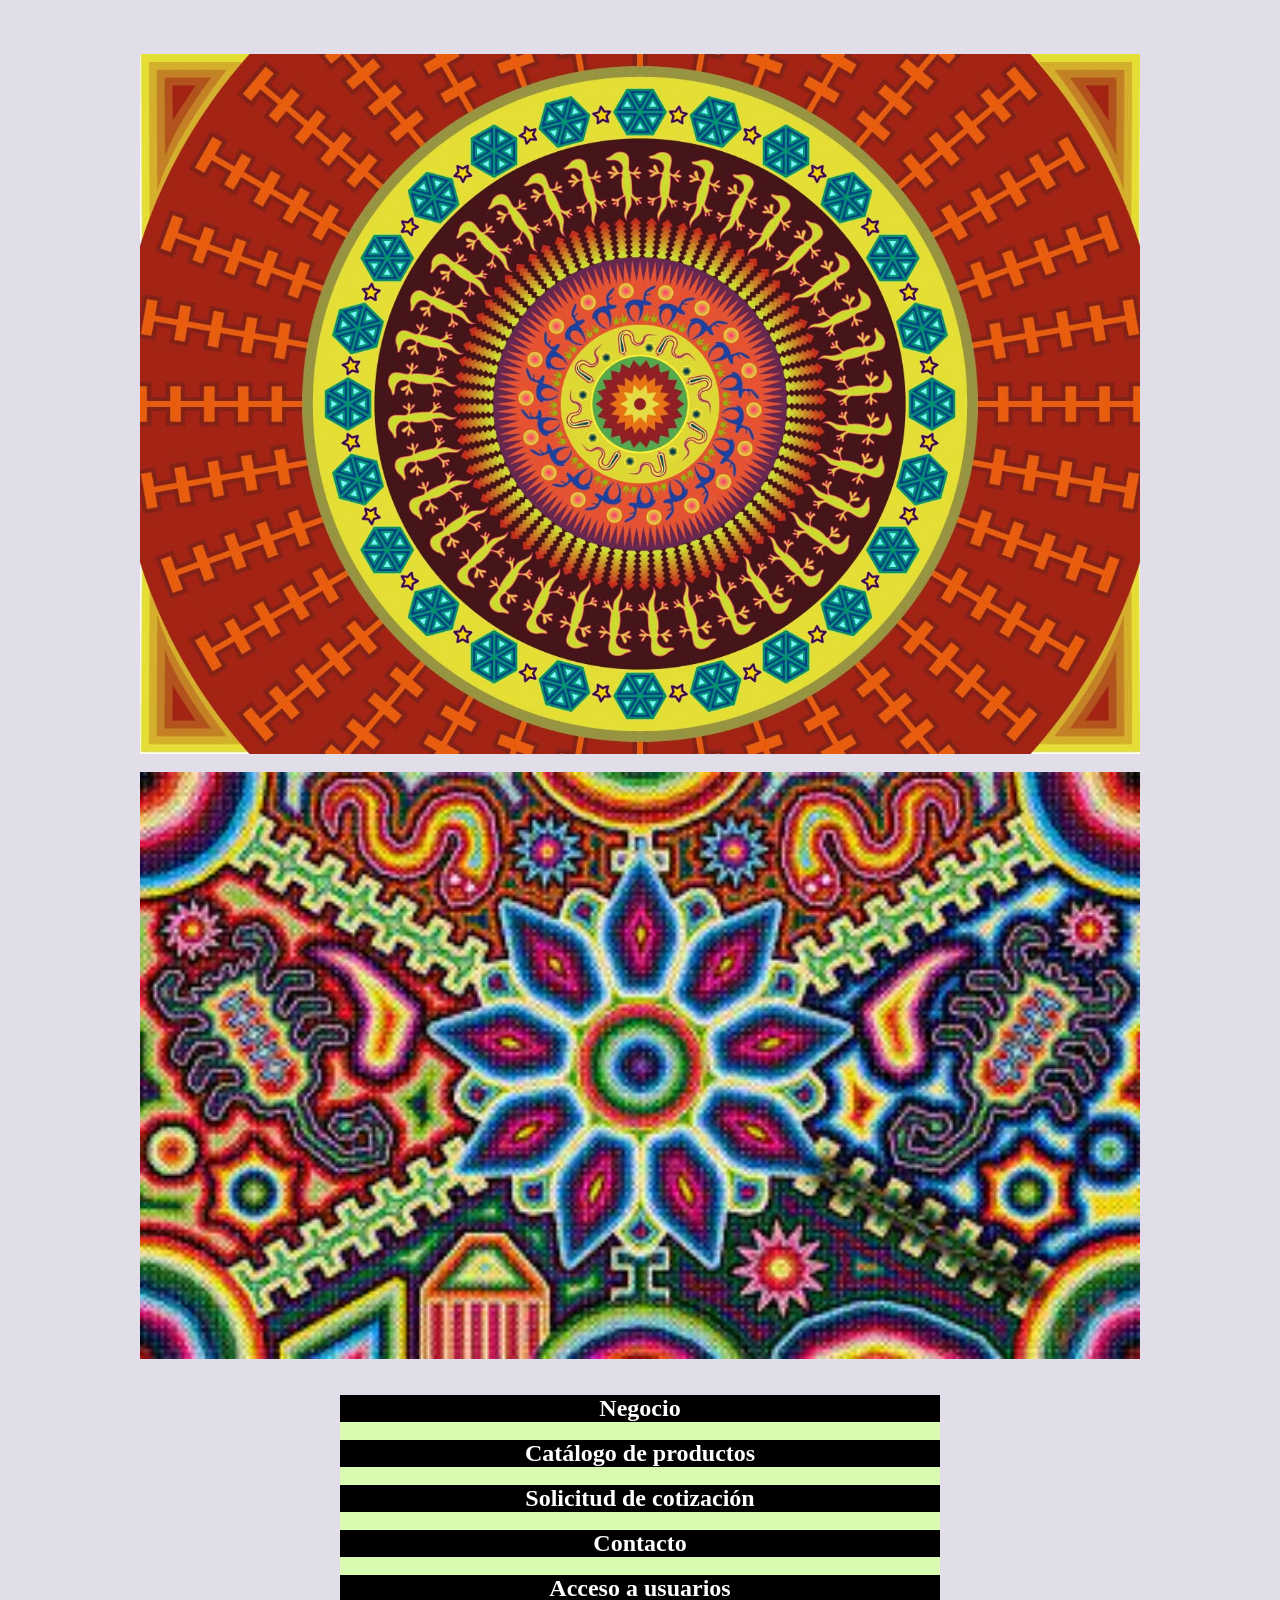
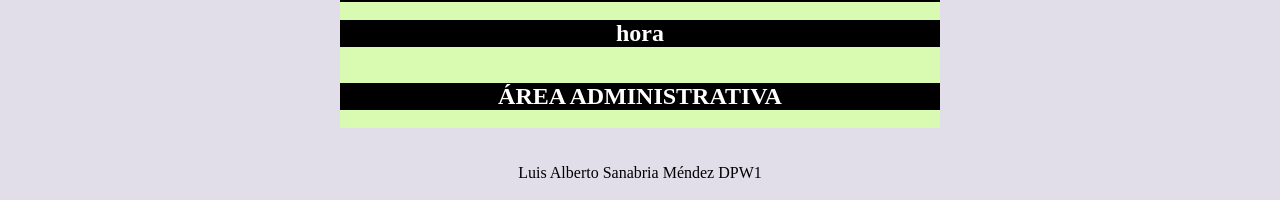
<file: index.html>
<!DOCTYPE html>
<html lang="en">
<head>
    <meta charset="UTF-8">
    <meta http-equiv="X-UA-Compatible" content="IE=edge">
    <meta name="viewport" content="width=device-width, initial-scale=1.0">
    <title>Document</title>
    <link rel="stylesheet" href="assets_estilos/style.css"/>

</head>

<body>
<br>
<br>
<br>

<img src="assets_imagenes/fon3.jpg" eight="1000" width="1000"> 
<br>
<img src="assets_imagenes/fon6.jpg" eight="1000" width="1000">
<br>
<br>


<!--seccion donde se implementa el comienzo del menú-->
    <section id="header">
        
        <ul class ="menu">
            <li><a href="Negocio.html"><h2>Negocio</h2></a></li>
          
         <br>
      <!--implementación del menú de catálogos --> 
    <div id="cat">
            <li><a href="Catalogo.php"><h2>Catálogo de productos</h2></a></li>
        
         

        <!--implementación del menú de las solicitudes de cotización-->
     <div id="solic">
        <br>
            <li><a href="SolicitudCotizacion.php"><h2>Solicitud de cotización</h2></a></li>
            <br>
              <!--menú de contacto  -->   
            <li><a href="Contacto.html"><h2>Contacto</h2></a></li>
            <br>
         
             
      
            <li><a href="ACCESO2.html"><h2>Acceso a usuarios</h2></a></li>
<br>
              
<li><a href="mostrarhora.html"><h2>hora</h2></a></li>

           <!--menú de productos a vender-->         
      
            <!--definición de botón "agregar producto" y su alineado a la derecha de la sección-->
               <br>
               <br>
               
            <li><a href="index2.html"><h2>ÁREA ADMINISTRATIVA</h2></a></li>
            <br>
             <!--implementación de menú consultar solicitudes -->  
      
            <!--implementación de FOOTER-->
    
                </section>
                <div class="footer">
                    <br>
                    <br>
            Luis Alberto Sanabria Méndez DPW1
            
                </div>
                      <br>
    </div>
</section>

</body>
</html>
</file>
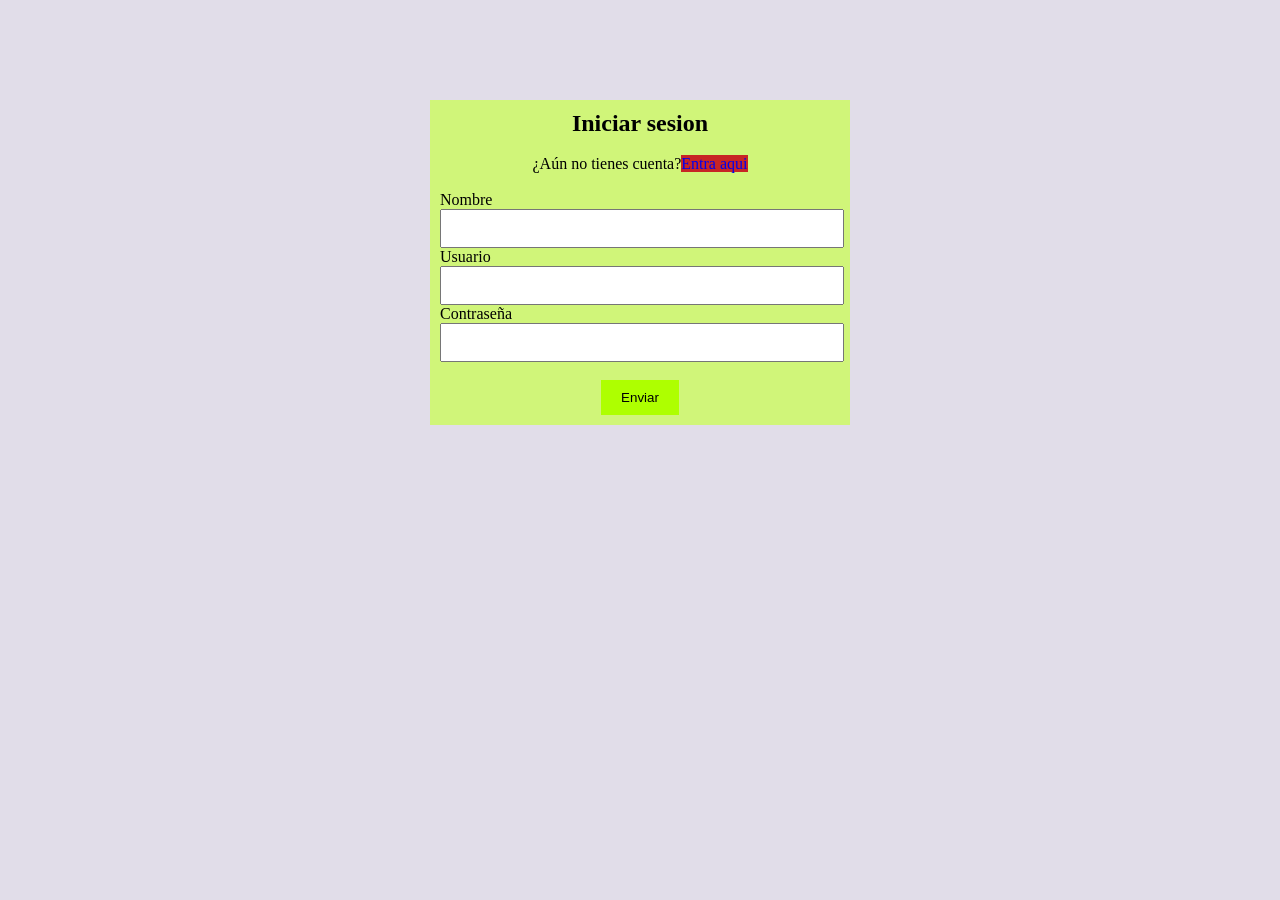
<file: ACCESO2.html>
<!DOCTYPE html>
<html lang="en">
<head>
    <meta charset="UTF-8">
    <meta http-equiv="X-UA-Compatible" content="IE=edge">
    <meta name="viewport" content="width=device-width, initial-scale=1.0">
    <title>Document</title>
    <link rel="stylesheet" href="estilo3.css">
</head>
<body>
    <form action="login.php" method="post" >
    <h2 align="center">Iniciar sesion</h2>
    <br>
    <p align="center" class="form_paragraph">¿Aún no tienes cuenta?<a href="#" class="form_link">Entra aqui</a></p>
    <br>
    <p>Nombre<input type="text" name="nombre"></p>
    <p>Usuario<input type="text" name="usuario"></p>
    <p>Contraseña<input type="text" name="contrasena"></p>
    <br>
    <p align="center"><input type="submit"  value="Enviar"></p>
    </form>
</body>
</html>
</file>
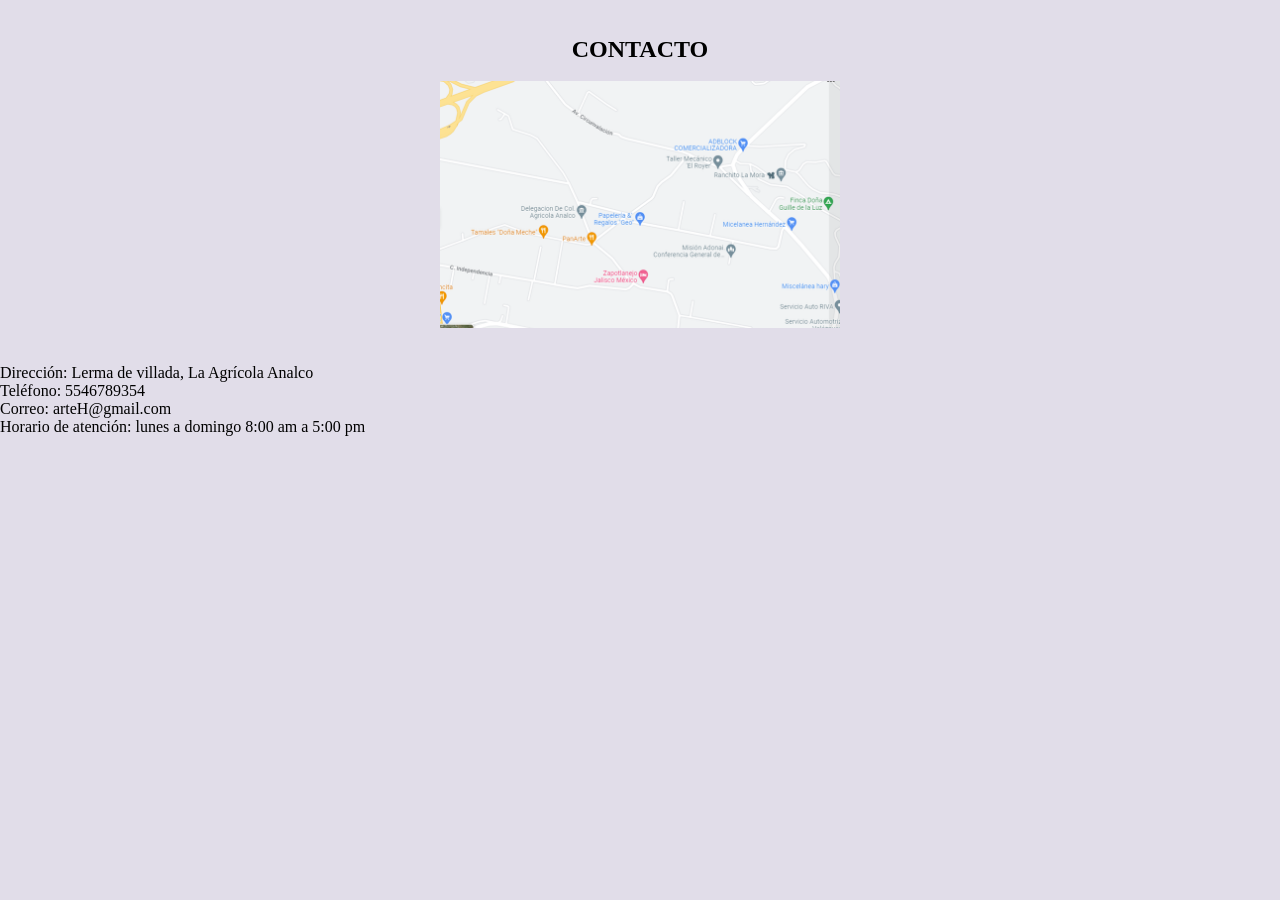
<file: Contacto.html>
<!DOCTYPE html>
<html lang="en">
<head>
    <meta charset="UTF-8">
    <meta http-equiv="X-UA-Compatible" content="IE=edge">
    <meta name="viewport" content="width=device-width, initial-scale=1.0">
    <title>Document</title>
    <link rel="stylesheet" href="assets_estilos/style.css">
</head>
<body>
    <br>
    <br>
    <div id="h"></div>

<ul>
    <h2 align="center">CONTACTO</h2>
    <br>
       
    <img src="assets_imagenes/ubi.png" eight="400" width="400">
    <br>
    <br>
<ul>
    <li>
        <li align="left">Dirección: Lerma de villada, La Agrícola Analco</li>
        <li align="left">Teléfono: 5546789354</li>
        <li align="left">Correo: arteH@gmail.com</li>
        <li align="left">Horario de atención: lunes a domingo 8:00 am a 5:00 pm</li>
        <br>
    </li>
    </ul>
  
</body>
</html>
</file>
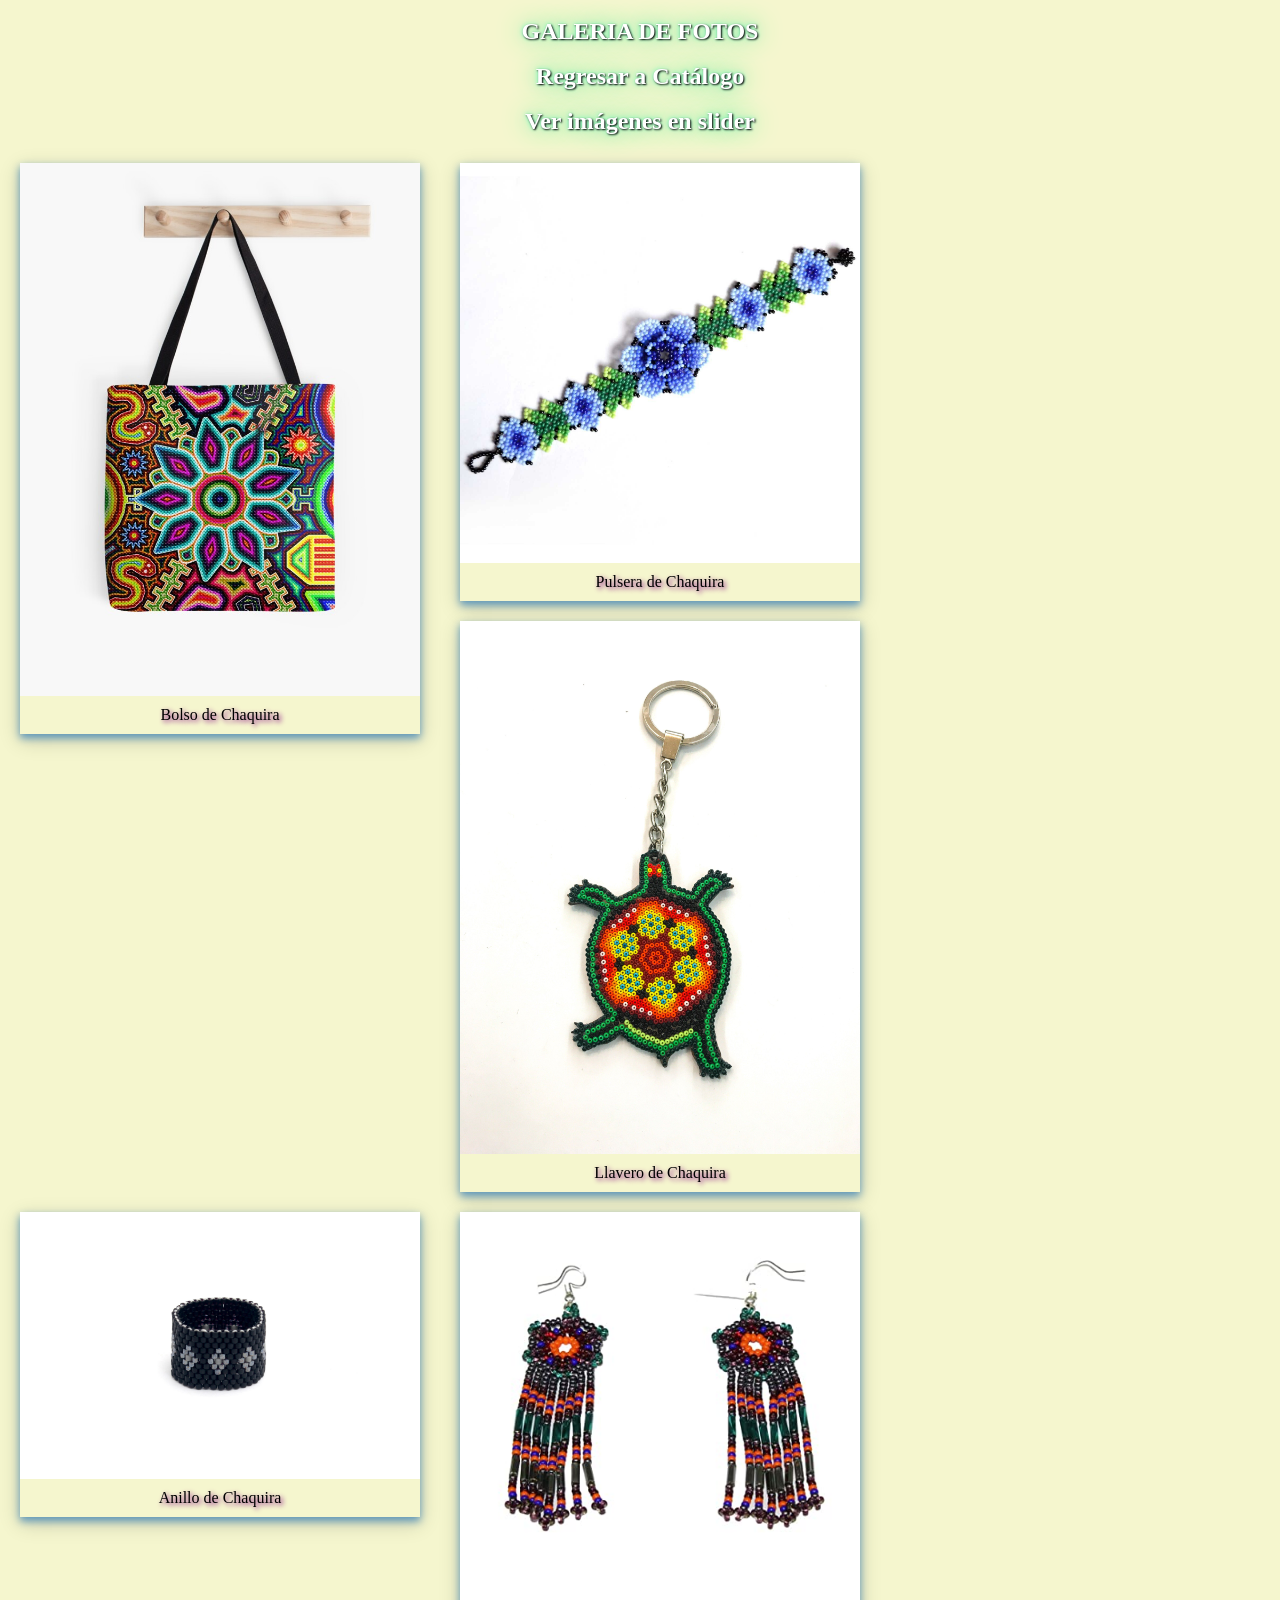
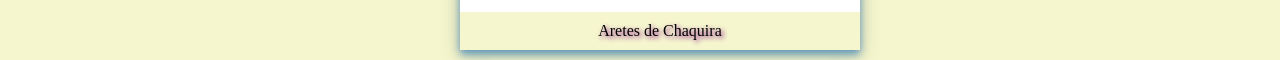
<file: galeria.html>
<!DOCTYPE html>
<html lang="en">
<head>
    <meta charset="UTF-8">
    <meta http-equiv="X-UA-Compatible" content="IE=edge">
    <meta name="viewport" content="width=device-width, initial-scale=1.0">
    <title>Document</title>
    <script type="text/javascript" src="script.js"></script>
    <link rel="stylesheet" href="galeria.css">

</head>
<script src="script.js"></script>

<style>
     body{
        background: #F5F6CE;

     }
    a{
       
        background-color: rgb(199, 37, 37);
      
        text-decoration: none;
   
    }
</style>

<body >

    <br>
    <div class="gal">
<h2>GALERIA DE FOTOS</h2>
<br>
</div>
<a href="Catalogo.php" ><h2>Regresar a Catálogo</h2></a>
<br>
<a href="slider.html" margin="500" ><h2> Ver imágenes en slider</h2></a>


<br>
<div class="galeria"   id="1">

<div class="foto">

      <img src="assets_imagenes/pro1.jpg" onmouseover="onmouseover1()" alt="">
    </div>
<div class="pie">
<p align="center">Bolso de Chaquira</p>
</div>

</div>
<div class="galeria" id="2">
    <div class="foto">

     <img src="assets_imagenes/pro2.jpg" onmouseover="onmouseover2()"  alt="">
    </div>
<div class="pie">
<p align="center">Pulsera de Chaquira</p>
</div>

</div>
<div class="galeria"   id="3">
    <div class="foto">
       <img src="assets_imagenes/pro3.jpg" onmouseover="onmouseover3()" alt="">
    </div>
<div class="pie">
<p align="center">Llavero de Chaquira</p>
</div>

</div>
<div class="galeria" id="4">
    <div class="foto">
        <img src="assets_imagenes/pro4.jpg"  onmouseover="onmouseover4()" alt="">
    </div>
<div class="pie">
<p align="center">Anillo de Chaquira</p>
</div>

</div>
<div class="galeria"   id="5">
    <div class="foto">
      <img src="assets_imagenes/pro5.jpg" onmouseover="onmouseover5()" alt="">
    </div>
<div class="pie">
<p align="center">Aretes de Chaquira</p>

</div>
</div>
<br>




</body>
</html>
</file>
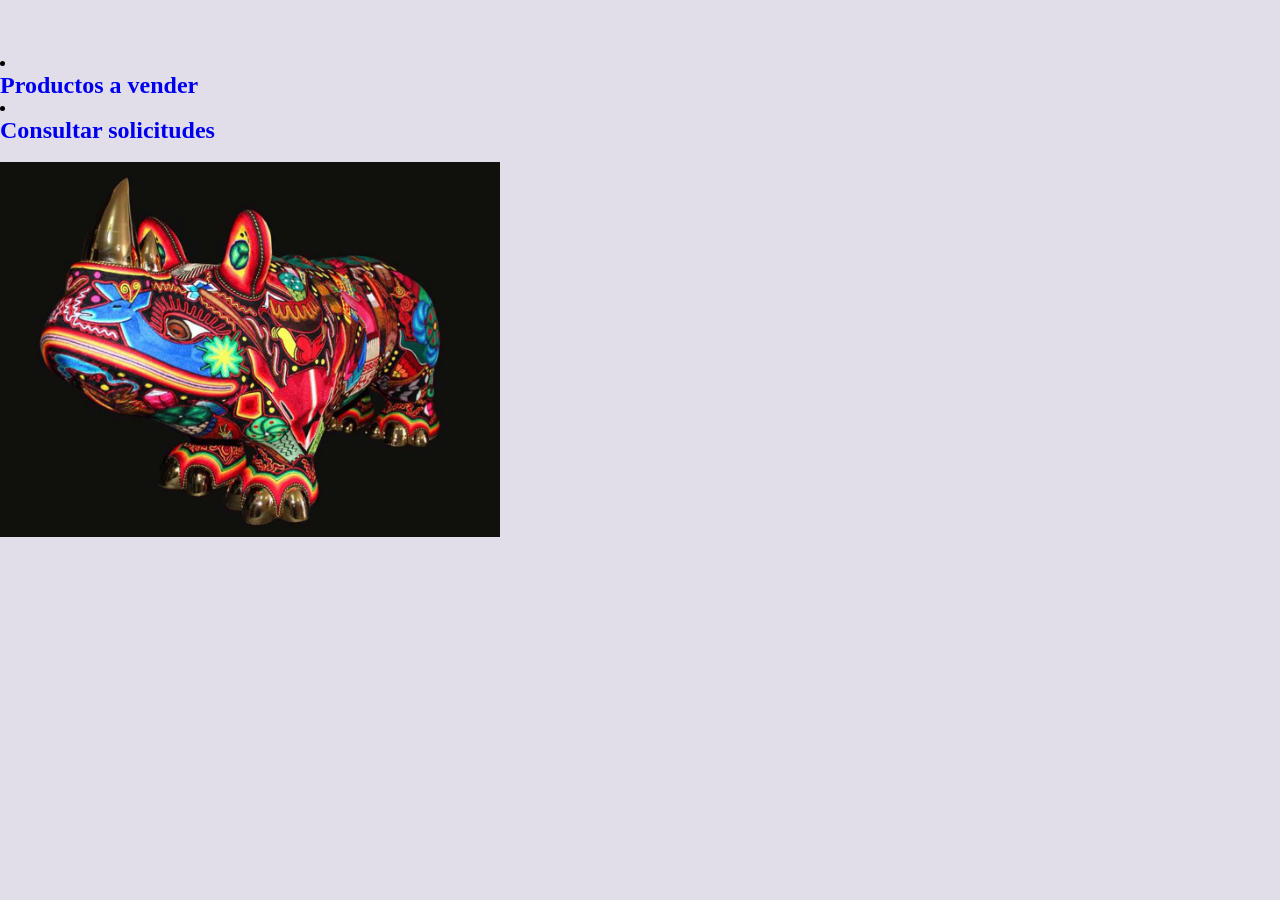
<file: index2.html>
<!DOCTYPE html>
<html lang="en">
<head>
    <meta charset="UTF-8">
    <meta http-equiv="X-UA-Compatible" content="IE=edge">
    <meta name="viewport" content="width=device-width, initial-scale=1.0">
    <title>Document</title>
    <link rel="stylesheet" href="estilo3.css"/>
 
</head>
<body>
    <br><br><br>
    <div class="usuarios">
        <li><a href="ProductosAvender.php"><h2>Productos a vender</h2></a></li>
      
        <li><a href="ConsultarSolicitudes.php"><h2>Consultar solicitudes</h2></a></li>
          
    <br>

    <img src="assets_imagenes/imausuarios.jpg" eight="500" width="500"> 
</body>
</html>
</file>
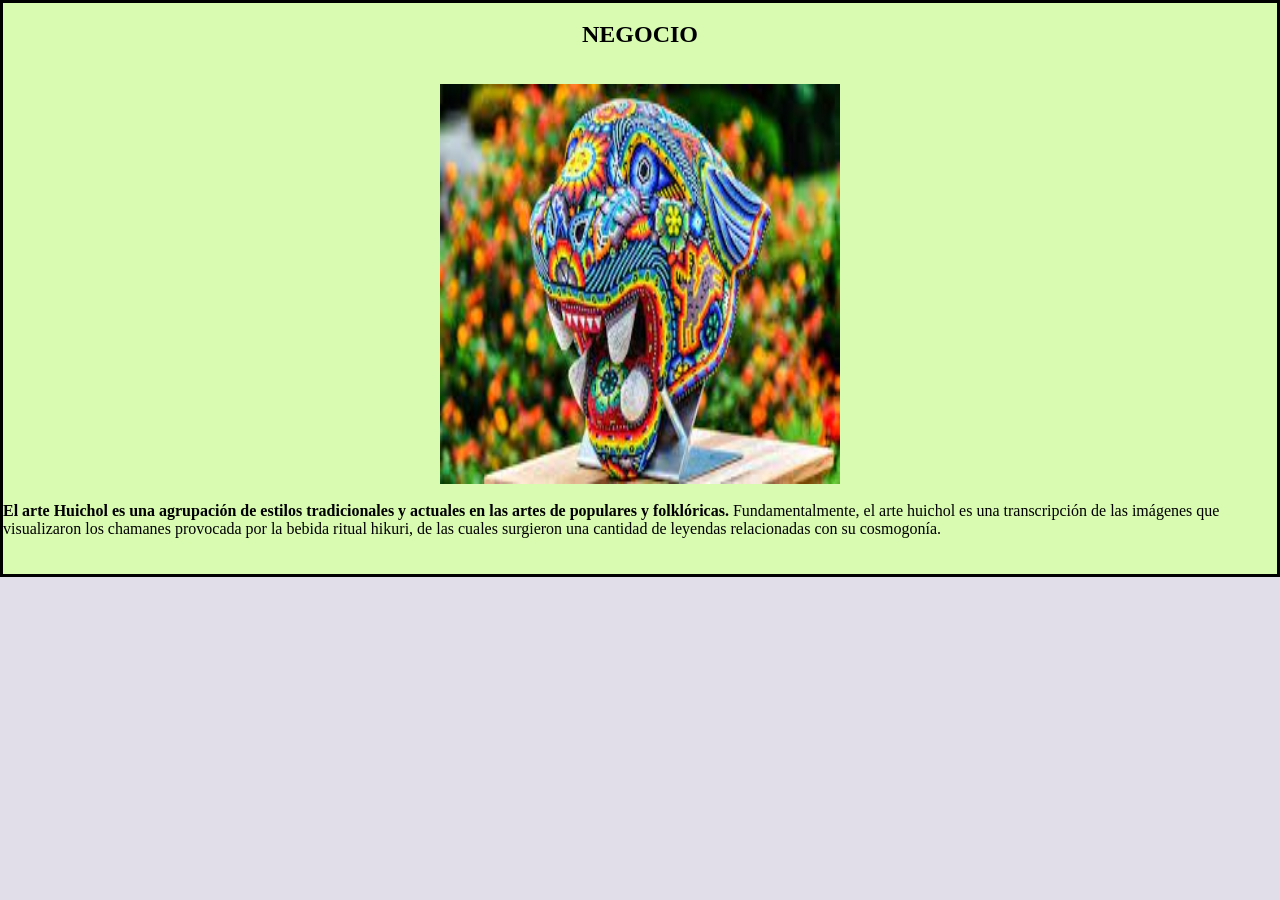
<file: Negocio.html>
<!DOCTYPE html>
<html lang="en">
<head>
    <meta charset="UTF-8">
    <meta http-equiv="X-UA-Compatible" content="IE=edge">
    <meta name="viewport" content="width=device-width, initial-scale=1.0">
    <title>Document</title>
    <link rel="stylesheet" href="style.css">
</head>
<body>
       <div id="bloquenegocio">
    <ul>
        <li>
            <br>
            <h2 align="center">NEGOCIO</h2>
            <br>
            <br>
            <img src="assets_imagenes/arte.jpg" height="400" width="400">
            <br>
<p><strong>El arte Huichol es una agrupación de estilos tradicionales y actuales en las artes de populares y 
    folklóricas.</strong> Fundamentalmente, el arte huichol es una transcripción de las imágenes que 
    visualizaron los chamanes provocada por la bebida ritual hikuri, de las cuales surgieron una 
    cantidad de leyendas relacionadas con su cosmogonía.</p>
    <br>
    <br>
        </li>
    </ul>

</div>
</body>
</html>
</file>
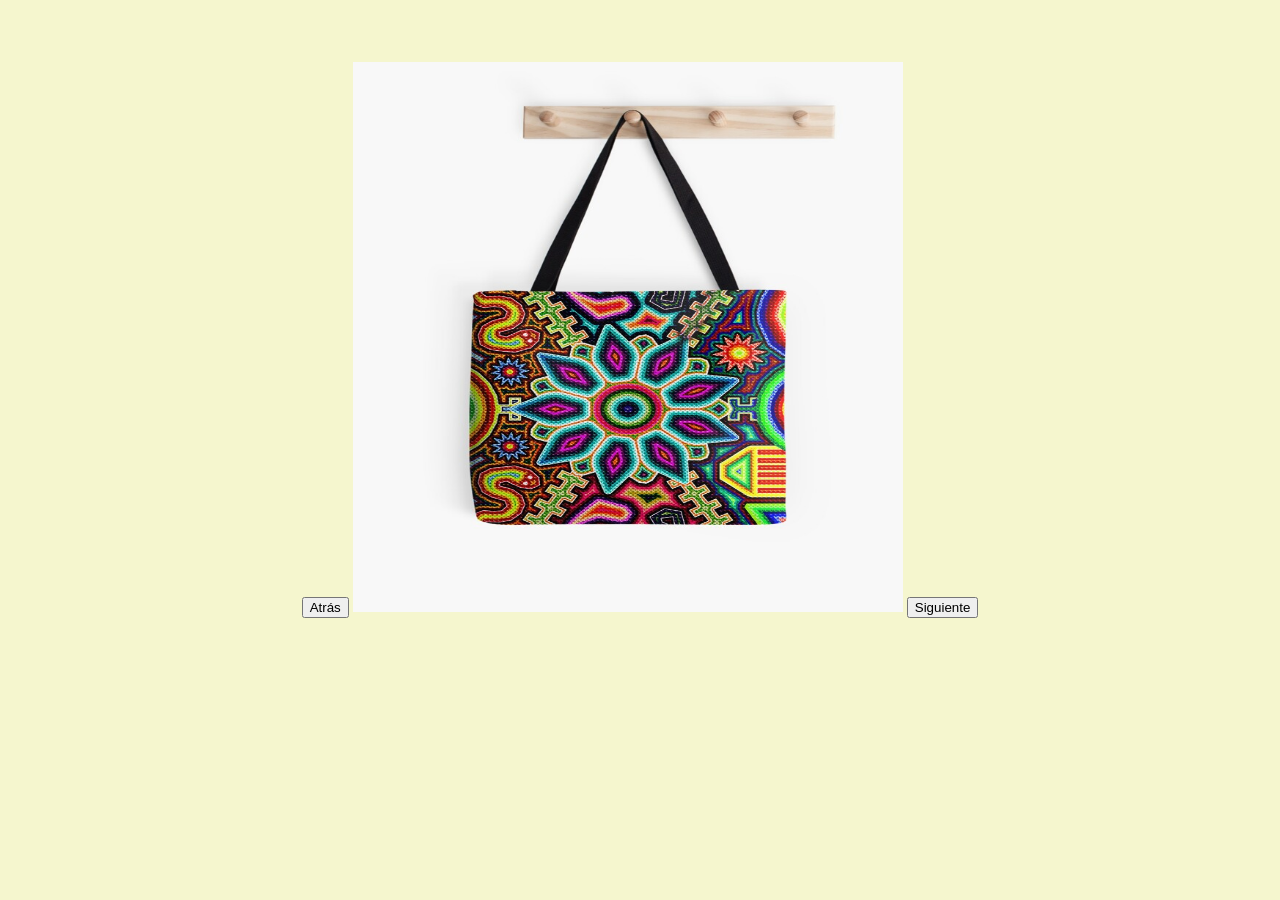
<file: slider.html>
<!DOCTYPE html>
<html lang="en">
<head>
    <meta charset="UTF-8">
    <meta http-equiv="X-UA-Compatible" content="IE=edge">
    <meta name="viewport" content="width=device-width, initial-scale=1.0">
    <title>Document</title>
    <script type="text/javascript" src="script.js"></script>
   <style>
       body{
        background: #F5F6CE;
       }
   </style>
</head>
<body>
    <br>
    <br>
    <br>
    <form align="center" name="f1">
    <input type="button" value="Atrás" onclick="adelante()">
    <img src="assets_imagenes/pro1.jpg" width="550" height="550" id="assets_imagenes/pro">
    <input type="button" value="Siguiente" onclick="atras()">
</form>
</body>
</html>
</file>
<file: assets_estilos/style.css>
*{
    padding: 0;
    margin: 0;
}

body{
    background-color: rgb(225, 221, 233);   
}

#header{
margin: auto;
width: 600px;
background-color: #d8fab1;
}

table, th, td{
    border: 1px solid rgb(13, 48, 24);
}

.button {
border-radius: 3px;
padding: auto;
color: black;
}
ul, ol{
    list-style: none;
}

.menu li a{
    background-color:#000;
    color:#fff;
    text-decoration:rgb(13, 48, 24);
    display: block;
    text-align: center;
}
.hor{
    width: 100%;
    height: 50px;
    list-style: none;
display: flex;
justify-content: space-around;
box-shadow:5px 5px 10px #000;
position: fixed;
box-shadow: black;
}

.hor li a{
    background-color:white;

    color: black;
    text-decoration: none;
    display: block;
    text-align: center;

}

.hor li a:hover{
background-color:rgb(187, 233, 79);
}
.footer{
    text-align: center;
}

img{
    display:block;
    margin: auto;
    align-items: center;
    }

.form-registro {
    display:block;
    margin: auto;
}
</file>
<file: estilo3.css>
*{
    padding: 0;
    margin: 0;
    align-content: center;
}
#idboton2{
    border: 0;
    background-color: rgb(208, 255, 0);
    padding: 10px 20px;
}
a{
       
    background-color: rgb(199, 37, 37);
  
    text-decoration: none;

}

body{
    background: rgb(225, 221, 233);   
    align-content: center;
}
form{
background-color: rgb(208, 245, 121);
padding: 10px;
margin: 100px auto;
width: 400px;
}
input[type=text], input[type=password]{
    padding: 10px;
    width: 380px;
}
input[type=submit]{
    border: 0;
    background-color: rgb(174, 255, 0);
    padding: 10px 20px;
}
#idboton2{
    border: 0;
    background-color: rgb(208, 241, 18);
    padding: 10px 20px;
}
</file>
<file: galeria.css>
*{
    margin:0;
    padding: 0;
    box-sizing: border-box;
}

.slider{
    width: 100%;
    height: auto;
    overflow: hidden
}
.slider ul{
    display: flex;
    animation: cambio 10s infinite
    alternate linear;
    animation-direction: alternate-reverse;
    width: 400%;
    padding: 0%;
}
.slider li{
    width: 100%;
    list-style: none;
}
.slider img{
    width: 100%;
}
@keyframes cambio{
    0%{margin-left: 0%;}
    20%{margin-left: 0%;}
    25%{margin-left: -100%;}
    45%{margin-left: -100%;}
    50%{margin-left: -200%;}
    70%{margin-left: -200%;}
    75%{margin-left: -300%;}
    100%{margin-left: -300%;}
}

h2{
    color: white;
    text-shadow: 1px 1px 2px black, 0 0 25px rgb(47, 232, 139), 0 0 5px rgb(112, 246, 190);
    text-align: center;
}
.onclick {
    display: block;
    width: 67px;
    border-radius: 10px;
    padding: 15px 30px;
    background-color: rgb(71, 71, 135);
}

div.galeria {
    margin: 10px 20px;
box-shadow:  0 4px 8px 0 rgb(92, 151, 188), 0 6px 20px 0 rgba(0,0,0,0.19);
float:left;
width: 400px;
align-content: center;
}

div.galeria img{
    width: 100%;
    height: auto;
    display: flex;

}
div.galeria:hover{
border: 1px solid lightcoral;
transform: rotate(-3deg);

}
div.pie{
    text-align: center;
    text-shadow: 2px 2px 5px purple;
    padding: 10px;
  
}

div.foto {
    display: flex;

}
.galeria{
    width: 100%;
    margin: auto;
}

.gal{
    color:black;
}

.slider2{
width: 500px;
height: 300px;
margin: auto;
}

.slider2 img{
    position: absolute;
}
</file>
<file: style.css>
*{
    padding: 0;
    margin: 0;
}

body{
    background: rgb(225, 221, 233);   
}

#header{
margin: auto;
width: 700;
background-color: #d8fab1;
}

table, th, td{
    border: 1px solid rgb(13, 48, 24);
}
#negocio{
    margin: auto;
    width: 600px;
    background-color: #d8fab1; 
    margin-right: auto;
    vertical-align: middle;
    border: solid black;
    background-color: #d8fab1; 
    position: relative;
}
.button {
border-radius: 3px;
padding: auto;
color: black;
}
ul, ol{
    list-style: none;
}

.menu li a{
    background-color:#000;
    color:#fff;
    text-decoration:rgb(13, 48, 24);
    display: block;
    text-align: center;
}
.general{
    display: flex;
}
.container{
    width: grid;
 
    height: 400;
    border: solid black;
}


#bloquenegocio{
  
    margin-right: auto;
vertical-align: middle;
border: solid black;
background-color: #d8fab1; 

}
#tablacatalogo{
    margin: auto;
    width: 400px;
    height: 1000px;
    background-color: #a4a0e5; 
    margin-left: auto;
    margin-right: auto;
vertical-align: middle;
border: 3px solid black;
}

#form-registro{
    margin: auto;
    width: 600px;
    background-color: #d8fab1;
}
#bloquesolicitud{
    margin: auto;
    width: 400px;
    height: 400px;
    background-color: #d8cc28; 
    margin-left: auto;
    margin-right: auto;
vertical-align: middle;
}
#tablaproductos{

  
    background-color: #d8cc28; 
    

}
#nombre{
    text-align: center;
}
.hor{
    width: 100%;
    height: 50px;
    list-style: none;
display: flex;
justify-content: space-around;
box-shadow:5px 5px 10px #000;
position: fixed;
box-shadow: black;
}
#productosvendedor{
    width: 100%;
    height: 50px;
    background-color: red;
}
.hor li a{
    background-color:white;

    color: black;
    text-decoration: none;
    display: block;
    text-align: center;

}

.hor li a:hover{
background-color:rgb(187, 233, 79);
}
.footer{
    text-align: center;
}

img{
    display:block;
    margin: auto;
    align-items: center;
    }

.form-registro {
    display:block;
    margin: auto;
}
</file>
